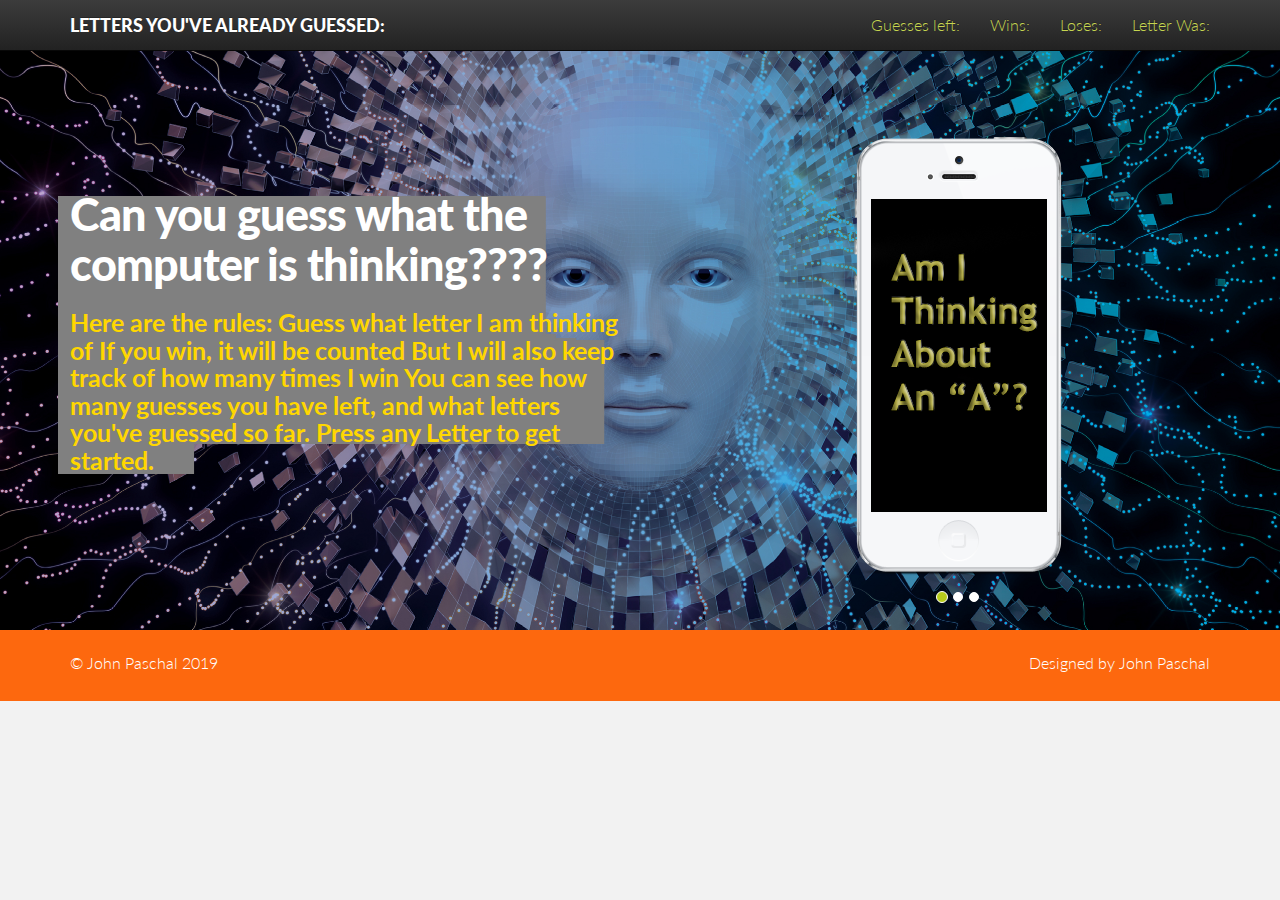
<file: index.html>
<!DOCTYPE html>
<html lang="en">

<head>
  <meta charset="utf-8">
  <meta http-equiv="X-UA-Compatible" content="IE=edge">
  <meta name="viewport" content="width=device-width, initial-scale=1.0">
  <meta name="description" content="">
  <meta name="author" content="">

  <title>Can You Guess The Letter I'm Thinking About?</title>

  
  <link href="assets/css/bootstrap.css" rel="stylesheet">
  <link href="assets/css/bootstrap-theme.css" rel="stylesheet">

  
  <link href="assets/css/style.css" rel="stylesheet">

  
</head>

<body>

  <!--  navbar -->
  <div class="navbar navbar-inverse navbar-fixed-top">
    <div class="container">
      <div class="navbar-header">
        <button type="button" class="navbar-toggle" data-toggle="collapse" data-target=".navbar-collapse">
            <span class="icon-bar"></span>
            <span class="icon-bar"></span>
            <span class="icon-bar"></span>
          </button>
        <a class="navbar-brand" href="index.html" id = guessedLetters>Letters You've Already Guessed:</a>
      </div>
      <div class="navbar-collapse collapse">
        <ul class="nav navbar-nav navbar-right">
          <li><a id = "tGuesses">Guesses left: </a></li>
          <li><a id = "wScore" >Wins: </a></li>
          <li><a id = "lScore">Loses: </a></li>
          <li><a id = "computerChoice">Letter Was: </a></li>
        </ul>
      </div>
      <!--/.nav-collapse -->
    </div>
  </div>

  <div id="header">
    <div class="container">
      <div class="row">
        <div class="col-lg-6">
          <h1>Can you guess what the computer is thinking????</h1>
          <h2 class="subtitle">Here are the rules: 
            Guess what letter I am thinking of
            If you win, it will be counted
            But I will also keep track of how many times I win
            You can see how many guesses you have left, and what letters you've guessed so far. Press any Letter to get started.
          </h2>
          
         
        </div>
        <div class="col-lg-4 col-lg-offset-2">
          <div id="carousel-example-generic" class="carousel slide" data-ride="carousel">
            <ol class="carousel-indicators">
              <li data-target="#carousel-example-generic" data-slide-to="0" class="active"></li>
              <li data-target="#carousel-example-generic" data-slide-to="1"></li>
              <li data-target="#carousel-example-generic" data-slide-to="2"></li>
            </ol>
           
            <div class="carousel-inner">
              <div class="item active">
                <img src="assets/img/slide1.png" alt="">
              </div>
              <div class="item">
                <img src="assets/img/slide2.png" alt="">
              </div>
              <div class="item">
                <img src="assets/img/slide3.png" alt="">
              </div>
            </div>
          </div>
        </div>

      </div>
    </div>
  </div>
  <div id="footer">
    <div class="container">
      <div class="row">
        <div class="col-md-6">
          <p class="copyright">&copy; John Paschal 2019</p>
        </div>
        <div class="col-md-6">
          <div class="credits">
            
            Designed by <a href="mailto:patrickjpaschal@gmail.com"> John Paschal</a>
          </div>
        </div>
      </div>
    </div>
  </div>
  <script src="assets/js/letter.js"></script>
  <script src="https://code.jquery.com/jquery-1.10.2.min.js"></script>
  <script src="assets/js/bootstrap.min.js"></script>

</body>

</html>
<!-- fixed finally!! -->
</file>
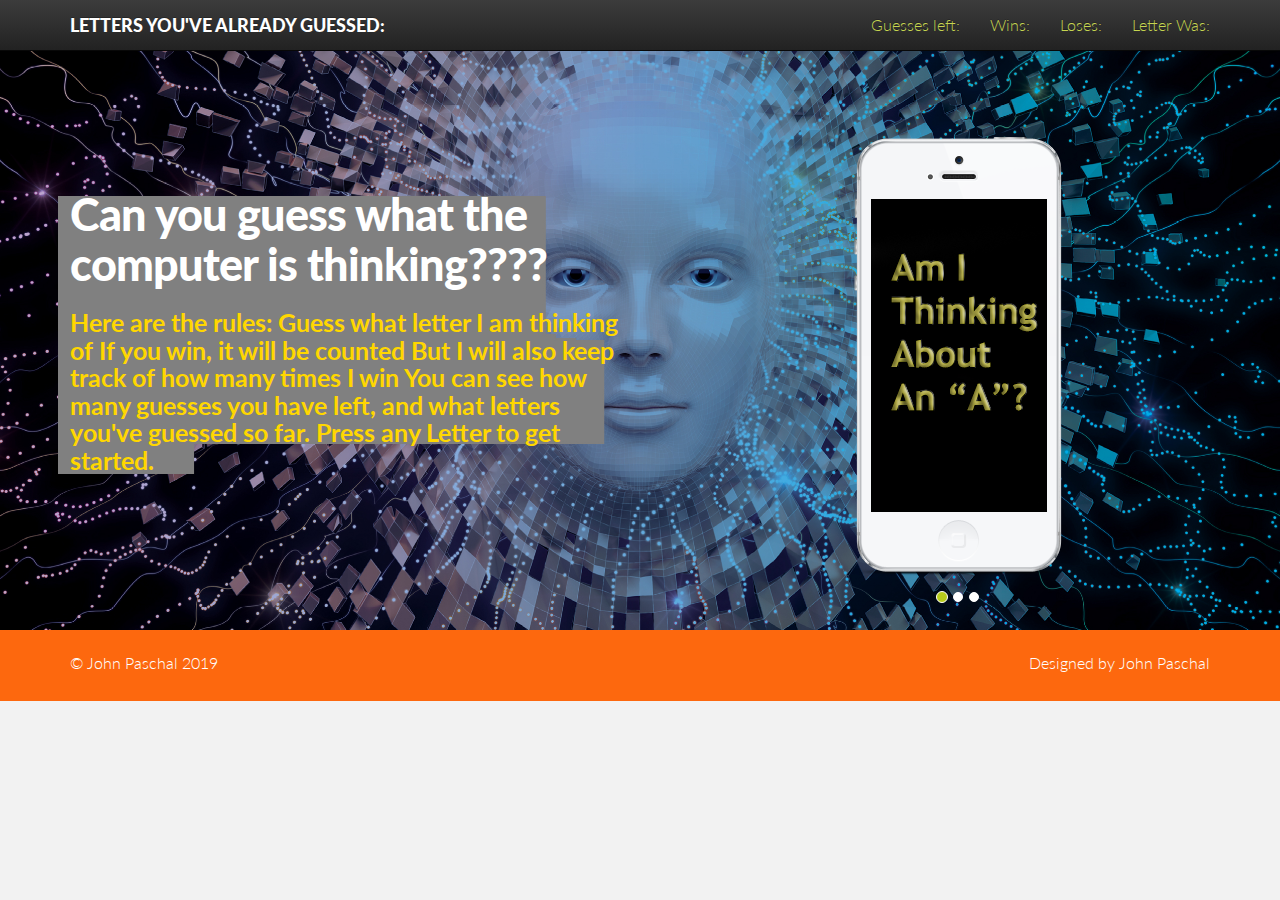
<file: docs/index.html>
<!DOCTYPE html>
<html lang="en">

<head>
  <meta charset="utf-8">
  <meta http-equiv="X-UA-Compatible" content="IE=edge">
  <meta name="viewport" content="width=device-width, initial-scale=1.0">
  <meta name="description" content="">
  <meta name="author" content="">

  <title>Can You Guess The Letter I'm Thinking About?</title>

  
  <link href="assets/css/bootstrap.css" rel="stylesheet">
  <link href="assets/css/bootstrap-theme.css" rel="stylesheet">

  
  <link href="assets/css/style.css" rel="stylesheet">

  
</head>

<body>

  <!--  navbar -->
  <div class="navbar navbar-inverse navbar-fixed-top">
    <div class="container">
      <div class="navbar-header">
        <button type="button" class="navbar-toggle" data-toggle="collapse" data-target=".navbar-collapse">
            <span class="icon-bar"></span>
            <span class="icon-bar"></span>
            <span class="icon-bar"></span>
          </button>
        <a class="navbar-brand" href="index.html" id = guessedLetters>Letters You've Already Guessed:</a>
      </div>
      <div class="navbar-collapse collapse">
        <ul class="nav navbar-nav navbar-right">
          <li><a id = "tGuesses">Guesses left: </a></li>
          <li><a id = "wScore" >Wins: </a></li>
          <li><a id = "lScore">Loses: </a></li>
          <li><a id = "computerChoice">Letter Was: </a></li>
        </ul>
      </div>
      <!--/.nav-collapse -->
    </div>
  </div>

  <div id="header">
    <div class="container">
      <div class="row">
        <div class="col-lg-6">
          <h1>Can you guess what the computer is thinking????</h1>
          <h2 class="subtitle">Here are the rules: 
            Guess what letter I am thinking of
            If you win, it will be counted
            But I will also keep track of how many times I win
            You can see how many guesses you have left, and what letters you've guessed so far. Press any Letter to get started.
          </h2>
          
         
        </div>
        <div class="col-lg-4 col-lg-offset-2">
          <div id="carousel-example-generic" class="carousel slide" data-ride="carousel">
            <ol class="carousel-indicators">
              <li data-target="#carousel-example-generic" data-slide-to="0" class="active"></li>
              <li data-target="#carousel-example-generic" data-slide-to="1"></li>
              <li data-target="#carousel-example-generic" data-slide-to="2"></li>
            </ol>
           
            <div class="carousel-inner">
              <div class="item active">
                <img src="assets/img/slide1.png" alt="">
              </div>
              <div class="item">
                <img src="assets/img/slide2.png" alt="">
              </div>
              <div class="item">
                <img src="assets/img/slide3.png" alt="">
              </div>
            </div>
          </div>
        </div>

      </div>
    </div>
  </div>
  <div id="footer">
    <div class="container">
      <div class="row">
        <div class="col-md-6">
          <p class="copyright">&copy; John Paschal 2019</p>
        </div>
        <div class="col-md-6">
          <div class="credits">
            
            Designed by <a href="mailto:patrickjpaschal@gmail.com"> John Paschal</a>
          </div>
        </div>
      </div>
    </div>
  </div>
  <script src="assets/js/letter.js"></script>
  <script src="https://code.jquery.com/jquery-1.10.2.min.js"></script>
  <script src="assets/js/bootstrap.min.js"></script>

</body>

</html>
</file>
<file: assets/css/style.css>
/* ==== Google font ==== */
@import url('https://fonts.googleapis.com/css?family=Lato:400,300,700,900');

body {
  background-color: #f2f2f2;
    font-family: 'Lato', sans-serif;
    font-weight: 300;
    font-size: 16px;
    color: #555;
    line-height: 1.6em;
    -webkit-font-smoothing: antialiased;
    -webkit-overflow-scrolling: touch;
}

h1, h2, h3, h4, h5, h6 {
    font-family: 'Lato', sans-serif;
    font-weight: 300;
    color: #444;
}

h1 {
	font-size: 40px;
}

h2{
    font-color:red;
}
h3 {
    font-weight: 400;
    font-color:red;
}

h4 {
	font-weight: 400;
	font-size: 20px;
}

p {
    margin-bottom: 20px;
    font-size: 16px;
}


a {
    color: #d6ee18;
    word-wrap: break-word;
    -webkit-transition: color 0.1s ease-in, background 0.1s ease-in;
    -moz-transition: color 0.1s ease-in, background 0.1s ease-in;
    -ms-transition: color 0.1s ease-in, background 0.1s ease-in;
    -o-transition: color 0.1s ease-in, background 0.1s ease-in;
    transition: color 0.1s ease-in, background 0.1s ease-in;
}

a:hover,
a:focus {
    color: #b7cb1b;
    text-decoration: none;
    outline: 0;
}

a:before,
a:after {
    -webkit-transition: color 0.1s ease-in, background 0.1s ease-in;
    -moz-transition: color 0.1s ease-in, background 0.1s ease-in;
    -ms-transition: color 0.1s ease-in, background 0.1s ease-in;
    -o-transition: color 0.1s ease-in, background 0.1s ease-in;
    transition: color 0.1s ease-in, background 0.1s ease-in;
}
.navbar-inverse .navbar-nav > li > a {
    color: #c6d550;
}

.alignleft {
    text-align: left;
}
.alignright {
    text-align: right;
}

.aligncenter {
    text-align: center;
}

.btn-theme  {
  color: #fff;
  background-color: #fd680e;
  border-color: #fd680e;
}
.btn-theme:hover  {
  color: #fff;
  background-color: #444;
  border-color: #444;
}
form.signup {
	margin-top: 30px;
}
form.signup button.btn {
	text-transform: uppercase;
	font-weight: 700;
}
form.signup input.form-control:focus {
	border-color: #fd680e;
}


/* Nav */

a.navbar-brand {
	color: #fff !important;
	font-weight: 900;
	text-transform: uppercase;
}
a.navbar-brand:hover {
    color: #ddd !important;
}

/* Header */

#header {	
	background-color: #444;
	background: url(../img/main-bg.jpg) no-repeat center top;
	margin-top: -20px;
	padding-top: 150px;
	background-attachment: relative;
	background-position: center center;
	min-height: 650px;
	width: 100%;
	
    -webkit-background-size: 100%;
    -moz-background-size: 100%;
    -o-background-size: 100%;
    background-size: 100%;

    -webkit-background-size: cover;
    -moz-background-size: cover;
    -o-background-size: cover;
    background-size: cover;
}



#header h1 {
	margin-top: 60px;
	margin-bottom: 15px;
	color: #fff;
	font-size: 45px;
	font-weight: 900;
	letter-spacing: -1px;
}

h2.subtitle {
	color: gold;
    font-size: 25px;
    font-weight:bold;
    background color:black;
    
    
}

/* slide */
.carousel-indicators {
  position: absolute;
  bottom: -40px;
  left: 50%;
  z-index: 15;
  width: 60%;
  padding-left: 0;
  margin-left: -50%;
  text-align: center;
  list-style: none;
}
.carousel-indicators li {
  display: inline-block;
  width: 10px;
  height: 10px;
  margin: 1px;
  text-indent: -999px;
  cursor: pointer;
  background-color: #000 \9;
  background-color: #fff;
  border: 1px solid #fff;
  border-radius: 10px;
}
.carousel-indicators .active {
  width: 12px;
  height: 12px;
  margin: 0;
  background-color: #b7cb1b;
}

/* footer */
#footer {
	background: #fd680e;
	padding: 20px 0 5px;
}

p.copyright {
	color: #fff;
}	

.credits {
    text-align: right;
    color: #fff;
}

.credits a{
    color: #fff;
}
</file>
<file: docs/assets/css/style.css>
/* ==== Google font ==== */
@import url('https://fonts.googleapis.com/css?family=Lato:400,300,700,900');

body {
  background-color: #f2f2f2;
    font-family: 'Lato', sans-serif;
    font-weight: 300;
    font-size: 16px;
    color: #555;
    line-height: 1.6em;
    -webkit-font-smoothing: antialiased;
    -webkit-overflow-scrolling: touch;
}

h1, h2, h3, h4, h5, h6 {
    font-family: 'Lato', sans-serif;
    font-weight: 300;
    color: #444;
}

h1 {
	font-size: 40px;
}

h2{
    font-color:red;
}
h3 {
    font-weight: 400;
    font-color:red;
}

h4 {
	font-weight: 400;
	font-size: 20px;
}

p {
    margin-bottom: 20px;
    font-size: 16px;
}


a {
    color: #d6ee18;
    word-wrap: break-word;
    -webkit-transition: color 0.1s ease-in, background 0.1s ease-in;
    -moz-transition: color 0.1s ease-in, background 0.1s ease-in;
    -ms-transition: color 0.1s ease-in, background 0.1s ease-in;
    -o-transition: color 0.1s ease-in, background 0.1s ease-in;
    transition: color 0.1s ease-in, background 0.1s ease-in;
}

a:hover,
a:focus {
    color: #b7cb1b;
    text-decoration: none;
    outline: 0;
}

a:before,
a:after {
    -webkit-transition: color 0.1s ease-in, background 0.1s ease-in;
    -moz-transition: color 0.1s ease-in, background 0.1s ease-in;
    -ms-transition: color 0.1s ease-in, background 0.1s ease-in;
    -o-transition: color 0.1s ease-in, background 0.1s ease-in;
    transition: color 0.1s ease-in, background 0.1s ease-in;
}
.navbar-inverse .navbar-nav > li > a {
    color: #c6d550;
}

.alignleft {
    text-align: left;
}
.alignright {
    text-align: right;
}

.aligncenter {
    text-align: center;
}

.btn-theme  {
  color: #fff;
  background-color: #fd680e;
  border-color: #fd680e;
}
.btn-theme:hover  {
  color: #fff;
  background-color: #444;
  border-color: #444;
}
form.signup {
	margin-top: 30px;
}
form.signup button.btn {
	text-transform: uppercase;
	font-weight: 700;
}
form.signup input.form-control:focus {
	border-color: #fd680e;
}


/* Nav */

a.navbar-brand {
	color: #fff !important;
	font-weight: 900;
	text-transform: uppercase;
}
a.navbar-brand:hover {
    color: #ddd !important;
}

/* Header */

#header {	
	background-color: #444;
	background: url(../img/main-bg.jpg) no-repeat center top;
	margin-top: -20px;
	padding-top: 150px;
	background-attachment: relative;
	background-position: center center;
	min-height: 650px;
	width: 100%;
	
    -webkit-background-size: 100%;
    -moz-background-size: 100%;
    -o-background-size: 100%;
    background-size: 100%;

    -webkit-background-size: cover;
    -moz-background-size: cover;
    -o-background-size: cover;
    background-size: cover;
}



#header h1 {
	margin-top: 60px;
	margin-bottom: 15px;
	color: #fff;
	font-size: 45px;
	font-weight: 900;
	letter-spacing: -1px;
}

h2.subtitle {
	color: gold;
    font-size: 25px;
    font-weight:bold;
    background color:black;
    
    
}

/* slide */
.carousel-indicators {
  position: absolute;
  bottom: -40px;
  left: 50%;
  z-index: 15;
  width: 60%;
  padding-left: 0;
  margin-left: -50%;
  text-align: center;
  list-style: none;
}
.carousel-indicators li {
  display: inline-block;
  width: 10px;
  height: 10px;
  margin: 1px;
  text-indent: -999px;
  cursor: pointer;
  background-color: #000 \9;
  background-color: #fff;
  border: 1px solid #fff;
  border-radius: 10px;
}
.carousel-indicators .active {
  width: 12px;
  height: 12px;
  margin: 0;
  background-color: #b7cb1b;
}

/* footer */
#footer {
	background: #fd680e;
	padding: 20px 0 5px;
}

p.copyright {
	color: #fff;
}	

.credits {
    text-align: right;
    color: #fff;
}

.credits a{
    color: #fff;
}
</file>
